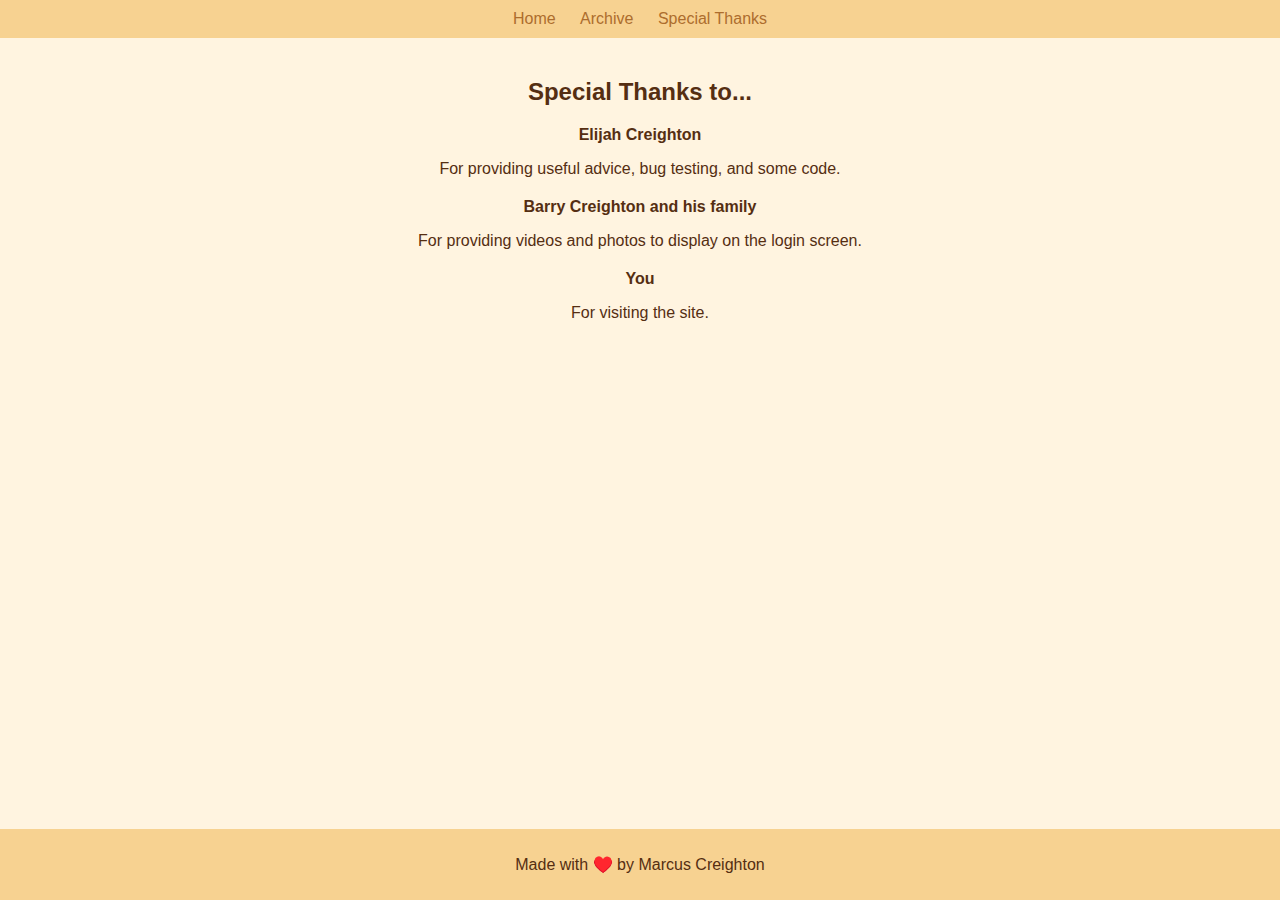
<file: Special Thanks.html>
<!DOCTYPE html>
<html lang="en">
<head>
    <meta charset="UTF-8">
    <meta name="viewport" content="width=device-width, initial-scale=1.0">
    <title>Special Thanks</title>
    <link rel="stylesheet" href="style.css">
</head>
<body>
    <nav>
        <a href="https://marcuscreighton.github.io/CreightonWildCatCove">Home</a>
        <a href="https://terabox.com/s/1puJCzpsGWWrFq8lidYsFbA">Archive</a>
        <a href="Special Thanks.html">Special Thanks</a>
    </nav>
    <div class="container">
        <h2>Special Thanks to...</h2>
        <div class="thank-item">
            <b>Elijah Creighton</b>
            <p>For providing useful advice, bug testing, and some code.</p>
        </div>
        <div class="thank-item">
            <b>Barry Creighton and his family</b>
            <p>For providing videos and photos to display on the login screen.</p>
        </div>
        <div class="thank-item">
            <b>You</b>
            <p>For visiting the site.</p>
        </div>
    </div>
    <footer>
        <p>Made with ♥️ by Marcus Creighton</p>
    </footer>
</body>
</html>
</file>
<file: style.css>
h2 {
    color: #552e12;
}
h3 { 
    color: #ffffff;
    text-shadow: 0px 0px 10px #1d1d1d;
}
b {
    color: #552e12; /* Match <b> text color to paragraph color */
}
body {
    font-family: Arial, sans-serif;
    margin: 0;
    padding: 0;
    height: 100vh;
    overflow-y: auto; /* Enable vertical scrolling */
    display: flex;
    flex-direction: column;
    align-items: center;
    position: relative; /* Add this line */
    background-color: #FFF4E0; /* Set default background color */
}
.container {
    padding: 20px;
    text-align: center; /* Center all text inside the container */
}
footer {
    background-color: #F7D291;
    color: #AD6D2D;
    text-align: center;
    padding: 10px 0;
    width: 100%;
    margin-top: auto;
    position: sticky;
}
nav {
    background-color: #F7D291;
    color: #AD6D2D; /* Set text color */
    padding: 10px;
    width: 100%;
    text-align: center; /* Center nav links */
}
nav a {
    color: #AD6D2D; /* Change link color to match nav text color */
    text-decoration: none;
    padding: 0 10px;
}
p {
    color: #552e12; /* Change paragraph text color to match h2 */
}
.login-container {
    border-radius: 10px;
    position: absolute;
    bottom: 20px;
    right: 20px;
    padding: 20px;
}
.login-box input {
    display: block;
    margin-bottom: 10px;
    padding: 10px;
    border: 1px solid #ddd;
    background-color: rgba(255, 255, 255, 0.8);
}
.login-box button {
    padding: 10px;
    background-color: #333;
    color: white;
    border: none;
    cursor: pointer;
    width: 100%;
    box-shadow: 0 0 20px rgba(0,0,0,0.2);
}
.video-background {
    position: absolute;
    top: 0;
    left: 0;
    width: 100%;
    height: 100%;
    object-fit: cover;
    z-index: -1;
}
.styled-calendar-container {
    width: 80%; /* Adjust width to maintain aspect ratio */
    height: auto;
    border: none;
    max-width: 800px; /* Ensure calendar doesn't stretch too much */
}
/* Add this CSS for the bottom-left image */
.bottom-left-image {
    position: absolute;
    bottom: 0;
    left: 0;
    margin: 10px;
    width: 475px; /* Set the desired width */
    height: auto; /* Maintain aspect ratio */
}
.centered-list {
    display: inline-block; /* Make the list inline-block to center it */
    text-align: left; /* Align text to the left */
}
.centered-list ol {
    margin-left: 0; /* Remove left margin */
    padding-left: 20px; /* Add padding to the left */
}
.centered-list ol li {
    margin-bottom: 10px; /* Add space between list items */
}
.centered-list ol li::marker {
    font-weight: bold; /* Bolden the list markers (numbers) */
}
.thank-item {
    margin-bottom: 20px;
}
</file>
